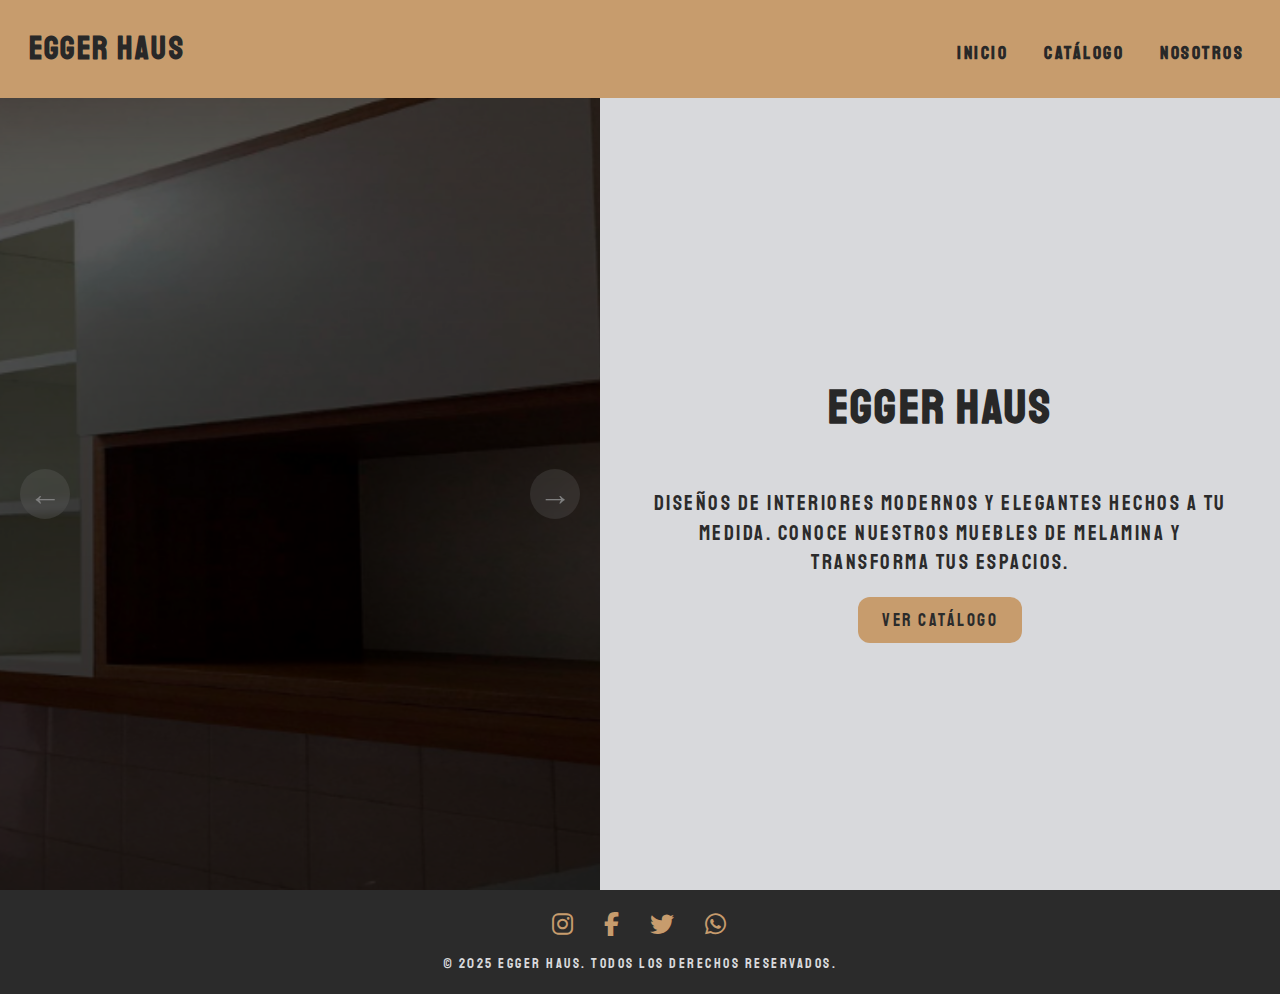
<file: index.html>
<!DOCTYPE html>
<html lang="es">
<head>
    <meta charset="UTF-8">
    <meta name="viewport" content="width=device-width, initial-scale=1.0">
    <link href="https://fonts.googleapis.com/css2?family=BBH+Sans+Bogle&family=Staatliches&display=swap" rel="stylesheet">
    <link rel="stylesheet" href="styles.css">
    <link rel="stylesheet" href="https://cdnjs.cloudflare.com/ajax/libs/font-awesome/6.5.0/css/all.min.css">
    <title>Egger Haus</title>
</head>
<body>
    

    <header class="page-nav">
        <a href="index.html">
            <h1>EGGER HAUS</h1>
        </a>
        <button class="hamburger" aria-label="Menú" id="hamburger">
            <span></span>
            <span></span>
            <span></span>
        </button>
        <nav id="main-nav">
            <ul>
                <li><a href="index.html">Inicio</a></li>
                <li><a href="Catalogo.html">Catálogo</a></li>
                <li><a href="Nosotros.html">Nosotros</a></li>
            </ul>
        </nav>
    </header>
    <div class="home-container">
        <div class="home-left">
            <img id="mainImage" src="mueble_1.png" alt="Mueble" />
            <div class="nav-buttons">
                <button onclick="prevImage()">←</button>
                <button onclick="nextImage()">→</button>
            </div>
        </div>

        <div class="home-right">
            <h1>EGGER HAUS</h1>
            <p>Diseños de interiores modernos y elegantes hechos a tu medida. Conoce nuestros muebles de melamina y transforma tus espacios.</p>
            <a href="Catalogo.html" class="catalogo-btn">Ver Catálogo</a>
        </div>
    </div>
    <script src="script.js"></script>
    <footer class="site-footer">
        <div class="social-icons">
            <a href="https://www.instagram.com/tuusuario" target="_blank" aria-label="Instagram">
                <i class="fab fa-instagram"></i>
            </a>
            <a href="https://www.facebook.com/tuusuario" target="_blank" aria-label="Facebook">
                <i class="fab fa-facebook-f"></i>
            </a>
            <a href="https://twitter.com/tuusuario" target="_blank" aria-label="Twitter">
                <i class="fab fa-twitter"></i>
            </a>
            <a href="https://wa.me/59176716759" target="_blank" aria-label="WhatsApp">
                <i class="fab fa-whatsapp"></i>
            </a>
        </div>
        <p>&copy; 2025 Egger Haus. Todos los derechos reservados.</p>
    </footer>
</body>
</html>
</file>
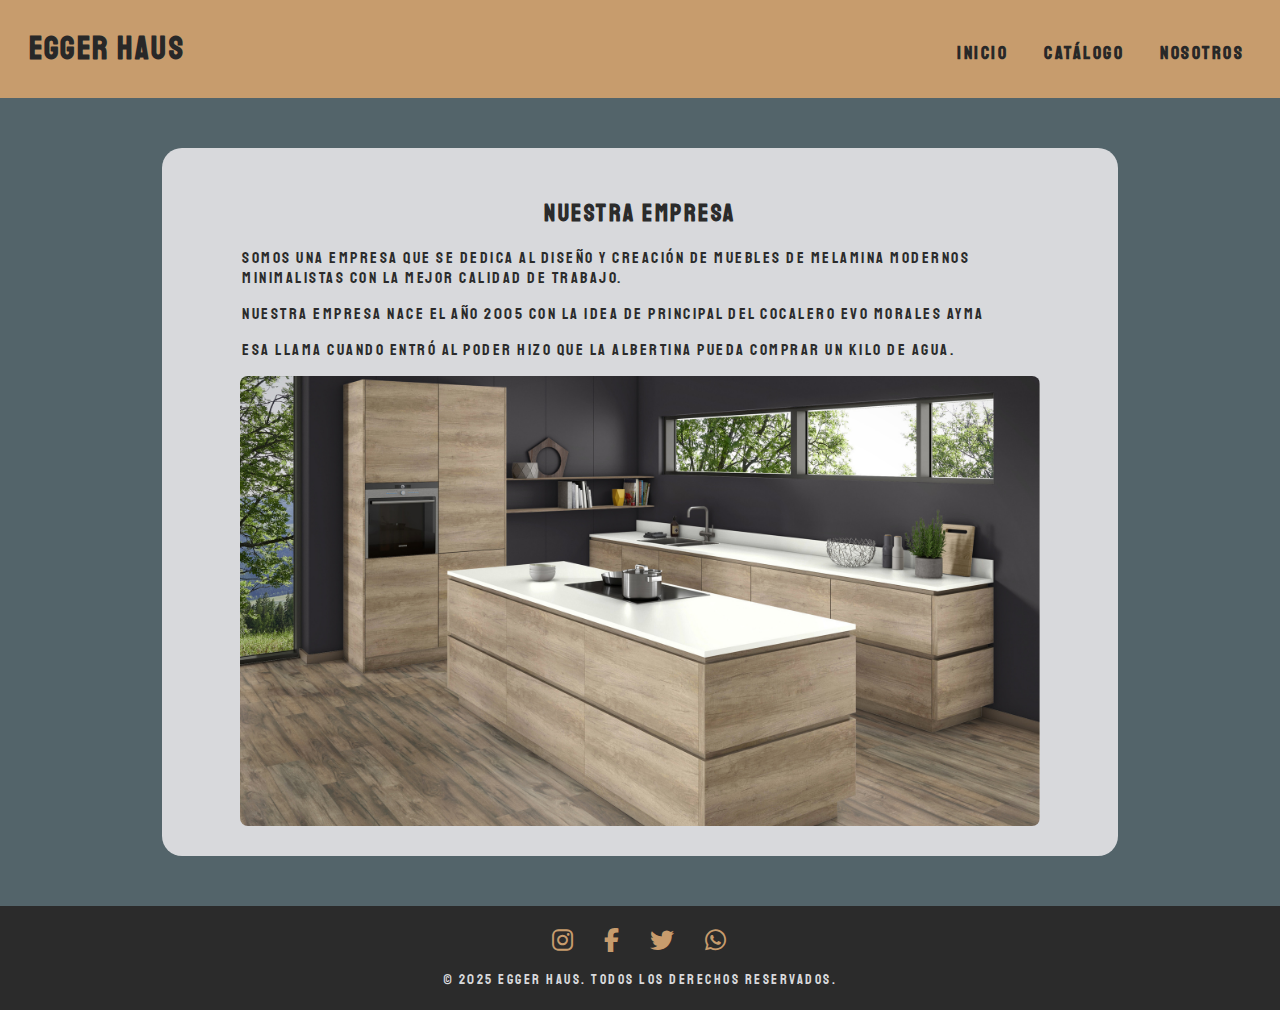
<file: Nosotros.html>
<!DOCTYPE html>
<html lang="es">
<head>
    <meta charset="UTF-8">
    <meta name="viewport" content="width=device-width, initial-scale=1.0">
    <link href="https://fonts.googleapis.com/css2?family=BBH+Sans+Bogle&family=Staatliches&display=swap" rel="stylesheet">
    <link rel="stylesheet" href="styles.css">
    <link rel="stylesheet" href="https://cdnjs.cloudflare.com/ajax/libs/font-awesome/6.5.0/css/all.min.css">
    <title>Egger Haus</title>
</head>
<body>

    <header class="page-nav">
        <a href="index.html">
            <h1>EGGER HAUS</h1>
        </a>
        <button class="hamburger" aria-label="Menú" id="hamburger">
            <span></span>
            <span></span>
            <span></span>
        </button>
        <nav id="main-nav">
            <ul>
                <li><a href="index.html">Inicio</a></li>
                <li><a href="Catalogo.html">Catálogo</a></li>
                <li><a href="Nosotros.html">Nosotros</a></li>
            </ul>
        </nav>
    </header>
    
    <div class="contenido_cheto">
        <h2>Nuestra empresa</h2>
        <p>Somos una empresa que se dedica al diseño y creación de muebles de melamina modernos minimalistas con la mejor calidad de trabajo.</p>
        <p>Nuestra empresa nace el año 2005 con la idea de principal del cocalero Evo Morales Ayma</p>
        <p>Esa llama cuando entró al poder hizo que la Albertina pueda comprar un kilo de agua.</p>
        <img src="mueble_3.png" alt="sala">
    </div>
    <script src="script.js"></script>
    <footer class="site-footer">
        <div class="social-icons">
            <a href="https://www.instagram.com/tuusuario" target="_blank" aria-label="Instagram">
                <i class="fab fa-instagram"></i>
            </a>
            <a href="https://www.facebook.com/tuusuario" target="_blank" aria-label="Facebook">
                <i class="fab fa-facebook-f"></i>
            </a>
            <a href="https://twitter.com/tuusuario" target="_blank" aria-label="Twitter">
                <i class="fab fa-twitter"></i>
            </a>
            <a href="https://wa.me/59176716759" target="_blank" aria-label="WhatsApp">
                <i class="fab fa-whatsapp"></i>
            </a>
        </div>
        <p>&copy; 2025 Egger Haus. Todos los derechos reservados.</p>
    </footer>
</body>
</html>
</file>
<file: styles.css>
body {
    margin: 0;
    background-color: #53646a;
    font-family: "Staatliches", sans-serif;
    letter-spacing: 2.5px;
    color: #2B2B2B;
}

a {
    text-decoration: none;
    color: #282828;
}

header {
    display: flex;
    justify-content: space-between;
    align-items: center;
    padding: 1rem;
}

nav a {
    text-decoration: none;
    color: #282828;
    margin-right: 20px;
    font-size: 18px;
    font-weight: bold;
}

nav ul {
    list-style: none;
    padding: 0;
    margin: 0.5rem 0 0;
    display: flex;
    gap: 1rem;
}

nav a:hover {
    background-color: rgba(0, 0, 0, 0.1);
    border-radius: 5px;
    padding: 5px;
}

.titulo-perron {
    text-align: center;
}

.page-nav {
    background-color: #c79c6d;
    margin-bottom: 0;
}

.page-nav h1 {
    margin: 13px;
}

.page-content {
    padding: 13px;
    display: flex;
    flex-wrap: wrap;
    justify-content: center;
    gap: 20px;
    max-width: 1200px;
    margin: 0 auto;
}

.product-container {
    margin: 15px;
    padding: 2px 16px;
    position: relative;
    box-shadow: 0 4px 8px 0 rgba(0, 0, 0, 0.2);
    background-color: #d8d9dc;
    border-radius: 10px;
}

.product-container:hover {
    box-shadow: 0 8px 16px 0 rgba(0, 0, 0, 0.2);
}

.product-container img {
    width: 300px;
    display: block;
    margin-left: auto;
    margin-right: auto;
}

.button-add {
    transition-duration: 0.4s;
    text-decoration: none;
    border: 2px solid #c79c6d;
    color: black;
    font-size: 16px;
    text-align: center;
    background-color: white;
    border-radius: 8px;
    padding: 9px 20px;
    margin-bottom: 15px;
    position: absolute;
    right: 15px;
    bottom: 0;
}

.button-add:hover {
    background-color: #c79c6d;
    border: 2px solid #2B2B2B;
    color: white;
}

.home-container {
    display: flex;
    min-height: 88vh;
}

.home-left {
    flex: 1;
    position: relative;
    overflow: hidden;
}

.home-left img {
    width: 100%;
    height: 100%;
    object-fit: cover;
    filter: brightness(60%);
    transition: opacity 0.6s ease;
}

.home-left::after {
    content: "";
    position: absolute;
    inset: 0;
    background: linear-gradient(to bottom, rgba(0, 0, 0, 0.4), rgba(0, 0, 0, 0.6));
    pointer-events: none;
}

.nav-buttons {
    position: absolute;
    top: 50%;
    left: 0;
    right: 0;
    display: flex;
    justify-content: space-between;
    align-items: center;
    transform: translateY(-50%);
    padding: 0 10px;
}

.nav-buttons button {
    display: flex;
    justify-content: center;
    align-items: center;
    width: 50px;
    height: 50px;
    background-color: rgba(255, 255, 255, 0.2);
    border: none;
    color: white;
    font-size: 2rem;
    margin: 0 10px;
    border-radius: 50%;
    cursor: pointer;
    transition: all 0.3s ease;
    backdrop-filter: blur(4px);
}

.nav-buttons button:hover {
    background-color: rgba(255, 255, 255, 0.5);
    transform: scale(1.1);
}

.home-right {
    flex: 1;
    background-color: #d8d9dc;
    display: flex;
    flex-direction: column;
    justify-content: center;
    align-items: center;
    padding: 40px;
    text-align: center;
}

.home-right h1 {
    font-size: 3rem;
    color: #282828;
}

.home-right p {
    font-size: 1.3rem;
    margin: 20px 0;
    line-height: 1.4;
}

.catalogo-btn {
    display: inline-block;
    text-decoration: none;
    background-color: #c79c6d;
    color: #2b2b2b;
    padding: 12px 24px;
    border-radius: 12px;
    font-size: 1.1rem;
    transition: background-color 0.3s;
}

.catalogo-btn:hover {
    background-color: rgba(0, 0, 0, 0.418);
    color: white;
}

.contenido_cheto {
    background-color: #d8d9dc;
    width: 70%;
    margin: 50px auto;
    padding: 30px;
    border-radius: 20px;
}

.contenido_cheto h2 {
    text-align: center;
}

.contenido_cheto p {
    padding: 0 50px;
}

.contenido_cheto img {
    max-width: 100%;
    border-radius: 8px;
    display: block;
    margin: 0 auto;
}

@media (min-width: 768px) and (max-width: 1023px) {
    .page-content {
        gap: 15px;
    }
}

@media (max-width: 767px) {
    .page-content {
        padding: 15px;
        gap: 15px;
    }

    .product-container {
        width: calc(100% - 20px);
        max-width: 320px;
    }

    .product-container img {
        width: 100%;
        max-width: 100%;
    }
}

.hamburger {
    display: none;
    flex-direction: column;
    background: none;
    border: none;
    cursor: pointer;
    padding: 5px;
    width: 30px;
    height: 21px;
    justify-content: space-between;
    align-items: center;
    z-index: 100;
}

.hamburger span {
    display: block;
    height: 3px;
    width: 100%;
    background-color: #282828;
    border-radius: 2px;
    transition: 0.3s;
}

@media (max-width: 768px) {
    .hamburger {
        display: flex;
    }

    #main-nav {
        display: none;
        position: absolute;
        top: 100%;
        left: 0;
        right: 0;
        background-color: #c79c6d;
        padding: 15px 0;
        box-shadow: 0 4px 8px rgba(0, 0, 0, 0.1);
        z-index: 99;
    }

    #main-nav.show {
        display: block;
    }

    #main-nav ul {
        display: flex;
        flex-direction: column;
        align-items: center;
        gap: 12px;
        margin: 0;
        padding: 0;
    }

    #main-nav li {
        list-style: none;
    }

    #main-nav a {
        color: #282828;
        text-decoration: none;
        font-size: 18px;
        padding: 8px 20px;
        border-radius: 5px;
        display: block;
        text-align: center;
    }

    #main-nav a:hover {
        background-color: rgba(0, 0, 0, 0.1);
    }

    .hamburger.active span:nth-child(1) {
        transform: rotate(-45deg) translate(-5px, 6px);
    }
    .hamburger.active span:nth-child(2) {
        opacity: 0;
    }
    .hamburger.active span:nth-child(3) {
        transform: rotate(45deg) translate(-5px, -6px);
    }

    .page-nav {
        position: relative;
        flex-wrap: wrap;
        padding: 15px;
    }

    .page-nav h1 {
        margin: 0;
        font-size: 1.8rem;
    }

    /* Diseño móvil para home */
    .home-container {
        flex-direction: column;
        height: auto;
        min-height: auto;
    }

    .home-left {
        flex: 0 0 45vh;
    }

    .home-right {
        flex: 0 0 50vh;
        padding: 20px;
    }

    .home-right h1 {
        font-size: 2rem;
        margin: 10px 0;
    }

    .home-right p {
        font-size: 1rem;
        margin: 15px 0;
        line-height: 1.4;
        max-width: 80%;
    }

    .catalogo-btn {
        font-size: 1rem;
        padding: 10px 20px;
        border-radius: 10px;
    }

    .nav-buttons {
        padding: 0 10px;
    }

    .nav-buttons button {
        width: 40px;
        height: 40px;
        font-size: 1.5rem;
    }
}

.modal {
    display: none;
    position: fixed;
    z-index: 1000;
    left: 0;
    top: 0;
    width: 100%;
    height: 100%;
    background-color: rgba(0, 0, 0, 0.8);
    backdrop-filter: blur(5px);
    justify-content: center;
    align-items: center;
}

.modal-content {
    background: #d8d9dc;
    border-radius: 12px;
    max-width: 60%;
    max-height: 90vh;
    overflow-y: auto;
    box-shadow: 0 4px 20px rgba(0, 0, 0, 0.3);
    position: relative;
    min-height: 200px;
    margin: 0 auto;
    display: flex;
    align-items: center;
}

.close {
    position: absolute;
    right: 20px;
    top: 15px;
    font-size: 30px;
    color: #aaa;
    cursor: pointer;
    z-index: 1001;
}

.close:hover {
    color: #000;
}

.modal-body {
    display: flex;
    gap: 20px;
    padding: 20px;
}

.modal-image {
    flex: 0 0 50%;
    overflow: hidden;
    border-radius: 10px;
    box-shadow: 0 2px 8px rgba(0, 0, 0, 0.1);
    position: relative;
    padding-top: 56.25%;
}

.modal-image img {
    position: absolute;
    top: 0;
    left: 50%;
    transform: translateX(-50%);
    width: 100%;
    height: 100%;
    object-fit: cover;
    object-position: center;
    transition: transform 0.3s ease;
}

.modal-image img:hover {
    transform: translateX(-50%) scale(1.02);
}

.modal-info {
    flex: 1;
    display: flex;
    flex-direction: column;
    justify-content: center;
    gap: 10px;
    padding: 0 10px;
    margin-bottom: 40px;
}

.modal-info h3 {
    font-size: 1.5rem;
    color: #2B2B2B;
    margin-bottom: 0;
    margin-top: 0;
}

.modal-info p {
    margin: 5px 0;
    line-height: 1.4;
}

.modal-info #modal-price {
    font-size: 1.2rem;
    font-weight: bold;
    color: #c79c6d;
}

#modal-reserve {
    margin-top: 20px;
    align-self: flex-start;
}

@media (max-width: 768px) {
    .modal-body {
        flex-direction: column;
        align-items: center;
    }

    .modal-content {
        max-width: 80%;
    }

    .modal-image {
        flex: 0 0 auto;
        width: 100%;
        max-width: 100%;
        padding-top: 56.25%;
        max-height: 300px;
    }

    .modal-image img {
        position: absolute;
        top: 0;
        left: 50%;
        transform: translateX(-50%);
        width: 100%;
        height: 100%;
        object-fit: cover;
        object-position: center;
        transition: transform 0.3s ease;
    }

    .modal-info {
        width: 100%;
        padding: 0px 10px;
        text-align: center;
    }
}

.site-footer {
  background-color: #2B2B2B;
  color: #d8d9dc;
  text-align: center;
  padding: 20px 0 8px 0;
  margin-top: 0;
  font-size: 14px;
}

.social-icons {
  margin-bottom: 15px;
}

.social-icons a {
  display: inline-block;
  color: #c79c6d;
  font-size: 24px;
  margin: 0 12px;
  transition: transform 0.3s ease, color 0.3s ease;
}

.social-icons a:hover {
  color: #ffffff;
  transform: translateY(-3px);
}
</file>
